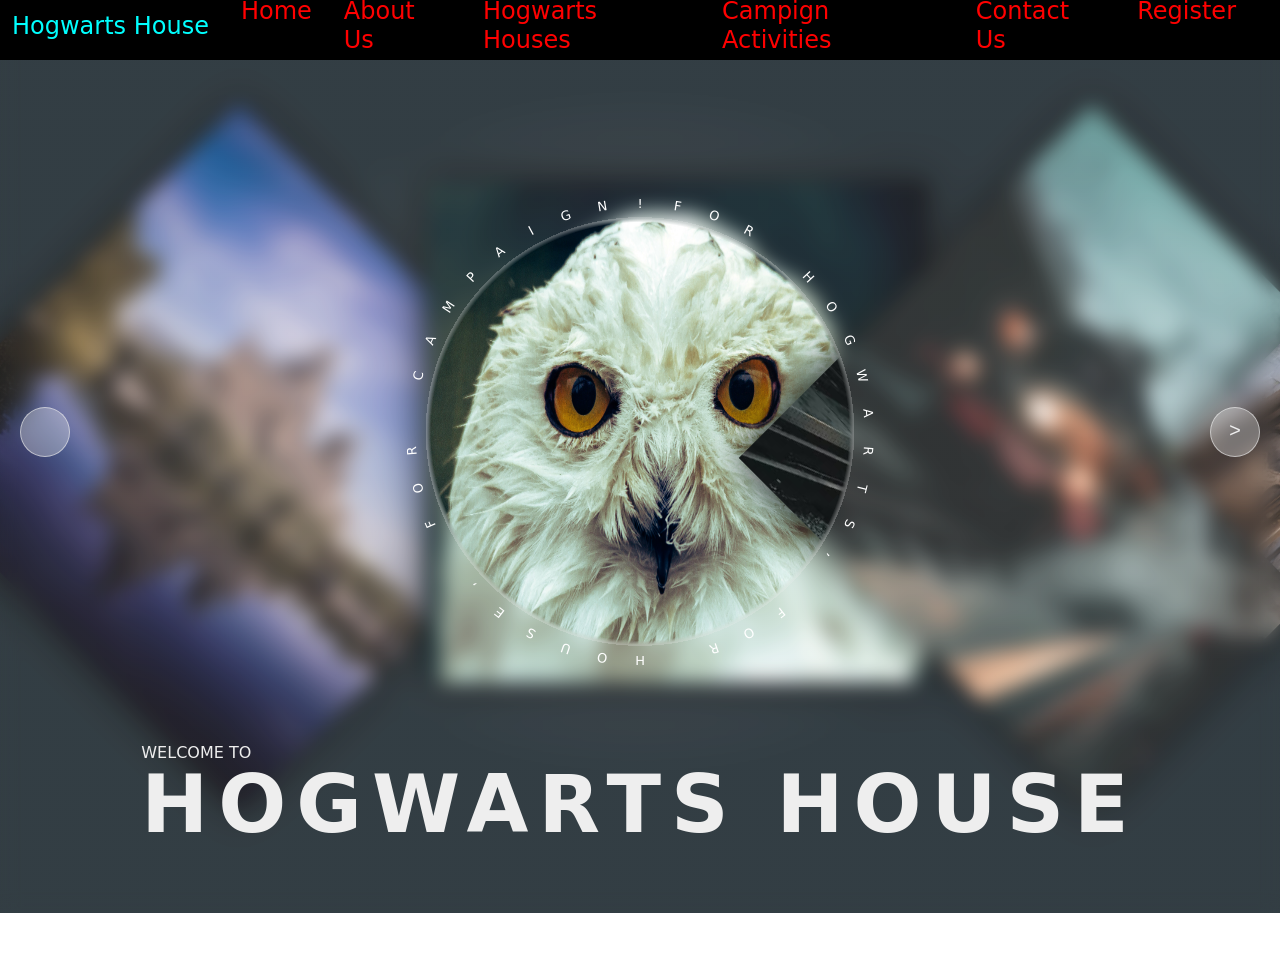
<file: index.html>
<!DOCTYPE html>
<html lang="en">
<head>
  
  <meta charset="UTF-8">
  <meta name="viewport" content="width=device-width, initial-scale=1.0">
  <title></title>

   
  <link href="https://cdn.jsdelivr.net/npm/bootstrap@5.3.3/dist/css/bootstrap.min.css" rel="stylesheet" integrity="sha384-QWTKZyjpPEjISv5WaRU9OFeRpok6YctnYmDr5pNlyT2bRjXh0JMhjY6hW+ALEwIH" crossorigin="anonymous">
   <link rel="stylesheet" href="home.css">
  </head>

<body>



  <nav class="navbar navbar-expand-lg fixed-top">
    <div class="container-fluid">
      <a class="navbar-brand" href="#"><h4>Hogwarts House</h4></a>
      <button class="navbar-toggler" type="button" data-bs-toggle="offcanvas" 
      data-bs-target="#offcanvasNavbar" aria-controls="offcanvasNavbar" aria-label="Toggle navigation">
        <span class="navbar-toggler-icon"></span>
      </button>
      <div class="offcanvas offcanvas-end" tabindex="-1" id="offcanvasNavbar" aria-labelledby="offcanvasNavbarLabel">
        <div class="offcanvas-header">
          <h5 class="offcanvas-title" id="offcanvasNavbarLabel">Hogwarts House</h5>
          <button type="button" class="btn-close" data-bs-dismiss="offcanvas" aria-label="Close"></button>
        </div>
        <div class="offcanvas-body">
          <ul class="navbar-nav justify-content-end flex-grow-1 pe-3">
            <li class="nav-item">
<a class="nav-link mx-lg-2" aria-current="page" href="index.html"><h4>Home</h4></a>
            <li class="nav-item">
              <a class="nav-link mx-lg-2" aria-current="page" href="about us.html"><h4>About Us</h4></a>
            </li>
            
            <li class="nav-item">
              <a class="nav-link mx-lg-2" aria-current="page" href="hogwarts houses.html"><h4>Hogwarts Houses</h4></a>
            </li>

            <li class="nav-item">
              <a class="nav-link mx-lg-2" aria-current="page" href="campign activities.html"><h4>Campign Activities</h4></a>
            </li>
            
            <li class="nav-item">
              <a class="nav-link mx-lg-2" aria-current="page" href="Contact Us.html"><h4>Contact Us</h4></a>
            </li>

            <li class="nav-item">
              <a class="nav-link mx-lg-2" aria-current="page" href="form.html"><h4>Register</h4></a>
            </li>
            
            <script src="https://cdn.jsdelivr.net/npm/bootstrap@5.3.3/dist/js/bootstrap.bundle.min.js" 
            integrity="sha384-YvpcrYf0tY3lHB60NNkmXc5s9fDVZLESaAA55NDzOxhy9GkcIdslK1eN7N6jIeHz" crossorigin="anonymous"></script>
            
          </form>
        </div>
      </div>
    </div>
  </nav>


  <div class="slider">

    <div class="list">
        <div class="item" >
            <img src="hogwarts.jpg">
        </div>
        <div class="item active">
            <img src="frida-lannerstrom-c1fFv08N7qE-unsplash.jpg">
        </div>
        <div class="item">
            <img src="train.jpg">
        </div>
        <div class="item">
            <img src="hog with ani.jpg">
        </div>
    </div>
    <div class="circle">
      For Hogwarts, For House, For Campaign!
    </div>
    <div class="content">
        <div>WELCOME TO</div>
        <div>HOGWARTS HOUSE</div>
    </div>
    <div class="arow">
        <button id="prev"></button>
        <button id="next">></button>
    </div>
</div>

<script src="home.js"></script>

  </body>
</html>
</file>
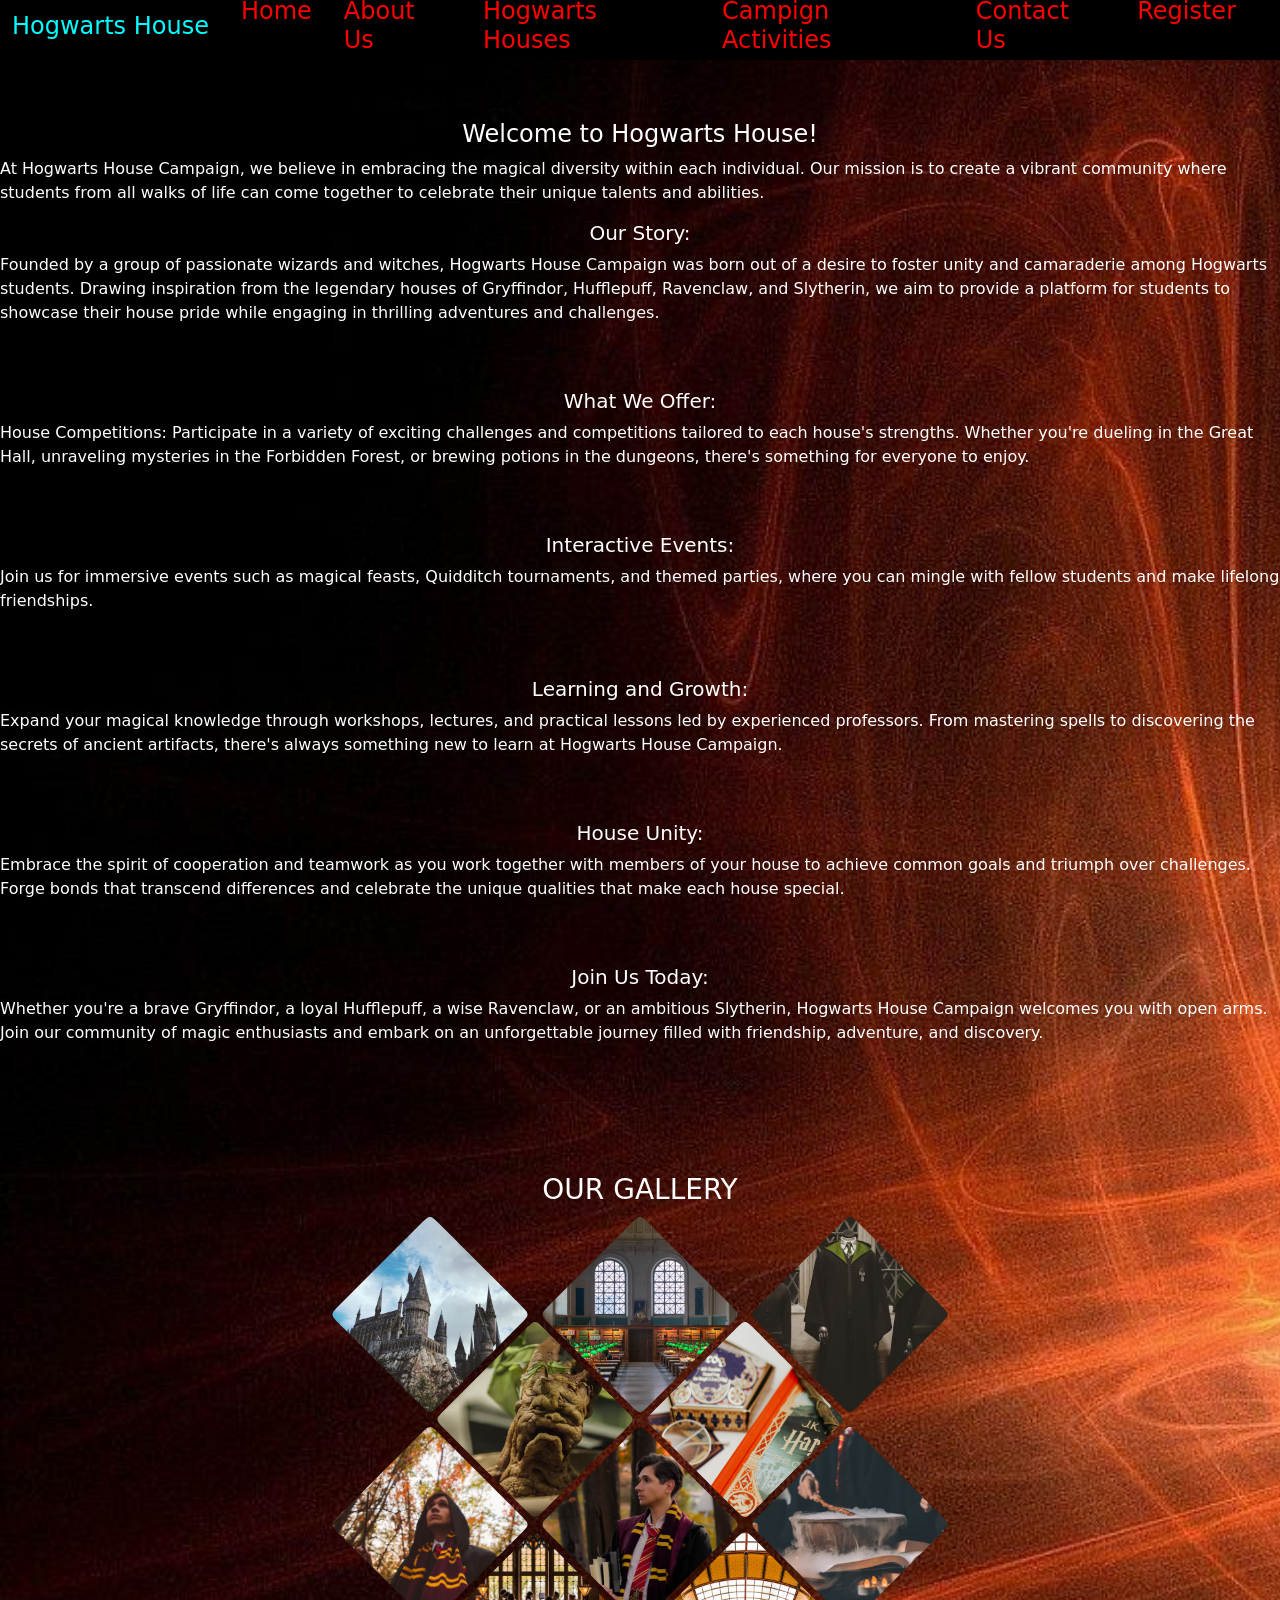
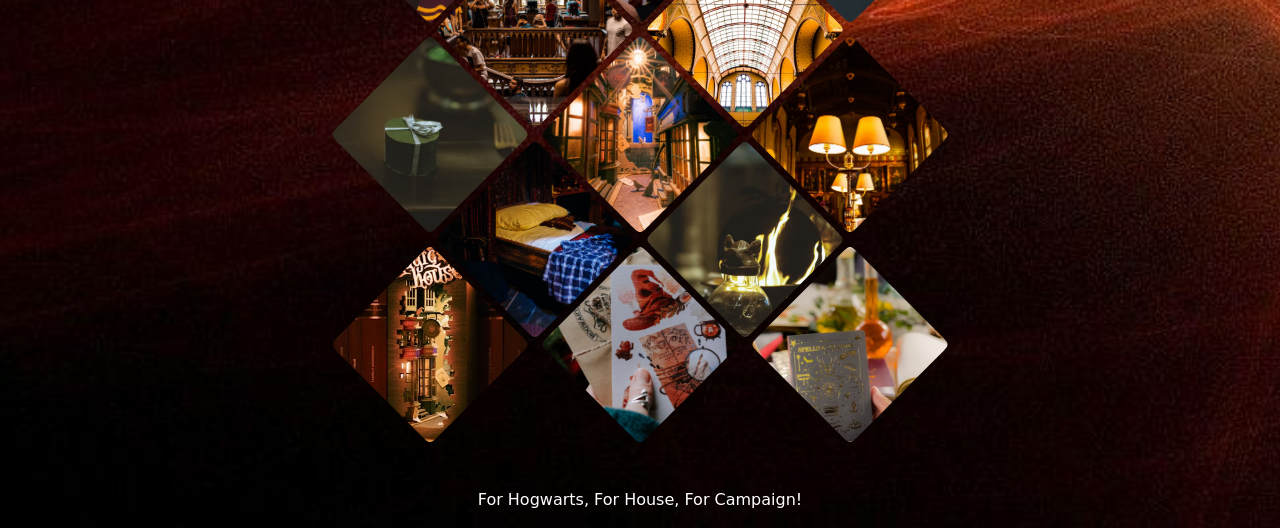
<file: about us.html>
<html>
    <head></head>                                                                           
    <link href="https://cdn.jsdelivr.net/npm/bootstrap@5.3.3/dist/css/bootstrap.min.css" rel="stylesheet" integrity="sha384-QWTKZyjpPEjISv5WaRU9OFeRpok6YctnYmDr5pNlyT2bRjXh0JMhjY6hW+ALEwIH" crossorigin="anonymous">
    <link rel="stylesheet" href="aboutus.css">
  <body background="vincent-guth-62V7ntlKgL8-unsplash.jpg" >
   
    <nav class="navbar navbar-expand-lg fixed-top">
      <div class="container-fluid">
        <a class="navbar-brand" href="#"><h4>Hogwarts House</h4></a>
        <button class="navbar-toggler" type="button" data-bs-toggle="offcanvas" data-bs-target="#offcanvasNavbar" aria-controls="offcanvasNavbar" aria-label="Toggle navigation">
          <span class="navbar-toggler-icon"></span>
        </button>
        <div class="offcanvas offcanvas-end" tabindex="-1" id="offcanvasNavbar" aria-labelledby="offcanvasNavbarLabel">
          <div class="offcanvas-header">
            <h5 class="offcanvas-title" id="offcanvasNavbarLabel">Hogwarts House</h5>
            <button type="button" class="btn-close" data-bs-dismiss="offcanvas" aria-label="Close"></button>
          </div>
          <div class="offcanvas-body">
            <ul class="navbar-nav justify-content-end flex-grow-1 pe-3">
              <li class="nav-item">
                <a class="nav-link mx-lg-2" aria-current="page" href="index.html"><h4>Home</h4></a>
              </li>
  
              <li class="nav-item">
                <a class="nav-link mx-lg-2" aria-current="page" href="about us.html"><h4>About Us</h4></a>
              </li>
              
              <li class="nav-item">
                <a class="nav-link mx-lg-2" aria-current="page" href="hogwarts houses.html"><h4>Hogwarts Houses</h4></a>
              </li>
  
              <li class="nav-item">
                <a class="nav-link mx-lg-2" aria-current="page" href="campign activities.html"><h4>Campign Activities</h4></a>
              </li>
              
              <li class="nav-item">
                <a class="nav-link mx-lg-2" aria-current="page" href="Contact Us.html"><h4>Contact Us</h4></a>
              </li>
  
              <li class="nav-item">
                <a class="nav-link mx-lg-2" aria-current="page" href="form.html"><h4>Register</h4></a>
              </li>
              
              
              
              <script src="https://cdn.jsdelivr.net/npm/bootstrap@5.3.3/dist/js/bootstrap.bundle.min.js" integrity="sha384-YvpcrYf0tY3lHB60NNkmXc5s9fDVZLESaAA55NDzOxhy9GkcIdslK1eN7N6jIeHz" crossorigin="anonymous"></script>
              
            </form>
          </div>
        </div>
      </div>
    </nav>
  <br>
    <br>
    <br>
  <br>  
<br>

    <h4 style="color: white;">Welcome to Hogwarts House!</h4>

<p style="color: white;">At Hogwarts House Campaign, we believe in embracing the magical diversity within each individual.
   Our mission is to create a vibrant community where students from all walks of life can come together to celebrate their unique talents and abilities.</p>

<h5 style="color: white;">Our Story:</h5>
<p style="color: white;">Founded by a group of passionate wizards and witches, 
  Hogwarts House Campaign was born out of a desire to foster unity and camaraderie among Hogwarts students. Drawing inspiration from the
   legendary houses of Gryffindor, Hufflepuff, Ravenclaw, and Slytherin, we aim to provide a platform for students to showcase their house 
   pride while engaging in thrilling adventures and challenges.</p>
<br>
<br>

<h5 style="color: white;">What We Offer: </h5> <p style="color: white;">House Competitions: Participate in a variety of exciting
   challenges and competitions tailored to each house's strengths. Whether you're dueling in the Great Hall, unraveling mysteries in the Forbidden Forest,
    or brewing potions in the dungeons, there's something for everyone to enjoy.</p>
<br>
<br>
<h5 style="color: white;">Interactive Events:</h5> <p style="color: white;">Join us for immersive events such as magical feasts,
  
  Quidditch tournaments, and themed parties, where you can mingle with fellow students and make lifelong friendships.</p>
<br>
<br>
<h5 style="color: white;">Learning and Growth: </h5> <p style="color: white;">Expand your magical knowledge through workshops,
  
  lectures, and practical lessons led by experienced professors. From mastering spells to discovering the secrets of ancient artifacts, 
  there's always something new to learn at Hogwarts House Campaign.</p>
<br>
<br>
<h5 style="color: white;">House Unity: </h5> <p style="color: white;">Embrace the spirit of cooperation and teamwork as you work together with members of 
  your house to achieve common goals and triumph over challenges. Forge bonds that transcend differences and celebrate the unique qualities that make each house special.</p>
<br>
<br>

<h5 style="color: white;">Join Us Today:</h5><p style="color: white;">Whether you're a brave Gryffindor, a loyal Hufflepuff, a wise Ravenclaw, or an ambitious Slytherin, Hogwarts House Campaign welcomes you with open arms. Join our community of magic enthusiasts and embark on an unforgettable journey filled with friendship, adventure, and discovery.</p>
<br>
<br>

</p>

 <br><br>


<h3 style="color: white;"> OUR GALLERY</h3>
<table>

</table>

<article class="gallery">

  <img src="photo_2024-04-14_15-57-08.jpg" alt="" />
  <img src="photo_2024-04-14_15-56-25.jpg" alt="" />
  <img src="photo_2024-04-14_15-56-52.jpg" alt="" />
  <img src="photo_2024-04-14_15-56-07.jpg" alt="" />
  <img src="shayna-douglas-TQV8qkwuEzA-unsplash.jpg" alt="" />
  <img src="photo_2024-04-14_15-56-46.jpg" alt="" />
  <img src="photo_2024-04-14_15-57-38.jpg" alt="" />
  <img src="photo_2024-04-14_15-56-12.jpg" alt="" />
  <img src="photo_2024-04-14_15-56-39.jpg" alt="" />
  <img src="photo_2024-04-14_15-56-35.jpg" alt="" />
  <img src="photo_2024-04-14_15-56-57.jpg" alt="" />
  <img src="photo_2024-04-14_15-57-20.jpg" alt="" />
  <img src="photo_2024-04-14_16-52-40.jpg" alt="" />
  <img src="photo_2024-04-14_16-52-36.jpg" alt="" />
  <img src="photo_2024-04-14_16-52-31.jpg" alt="" />
  <img src="photo_2024-04-14_16-49-22.jpg" alt="" />
  <img src="photo_2024-04-14_16-52-44.jpg" alt="" />
  <img src="photo_2024-04-14_16-49-27.jpg" alt="" />


</article>

<br><br><br><br><br><br>


<p style="color: white;">For Hogwarts, For House, For Campaign!</p>

</body>
</html>
</file>
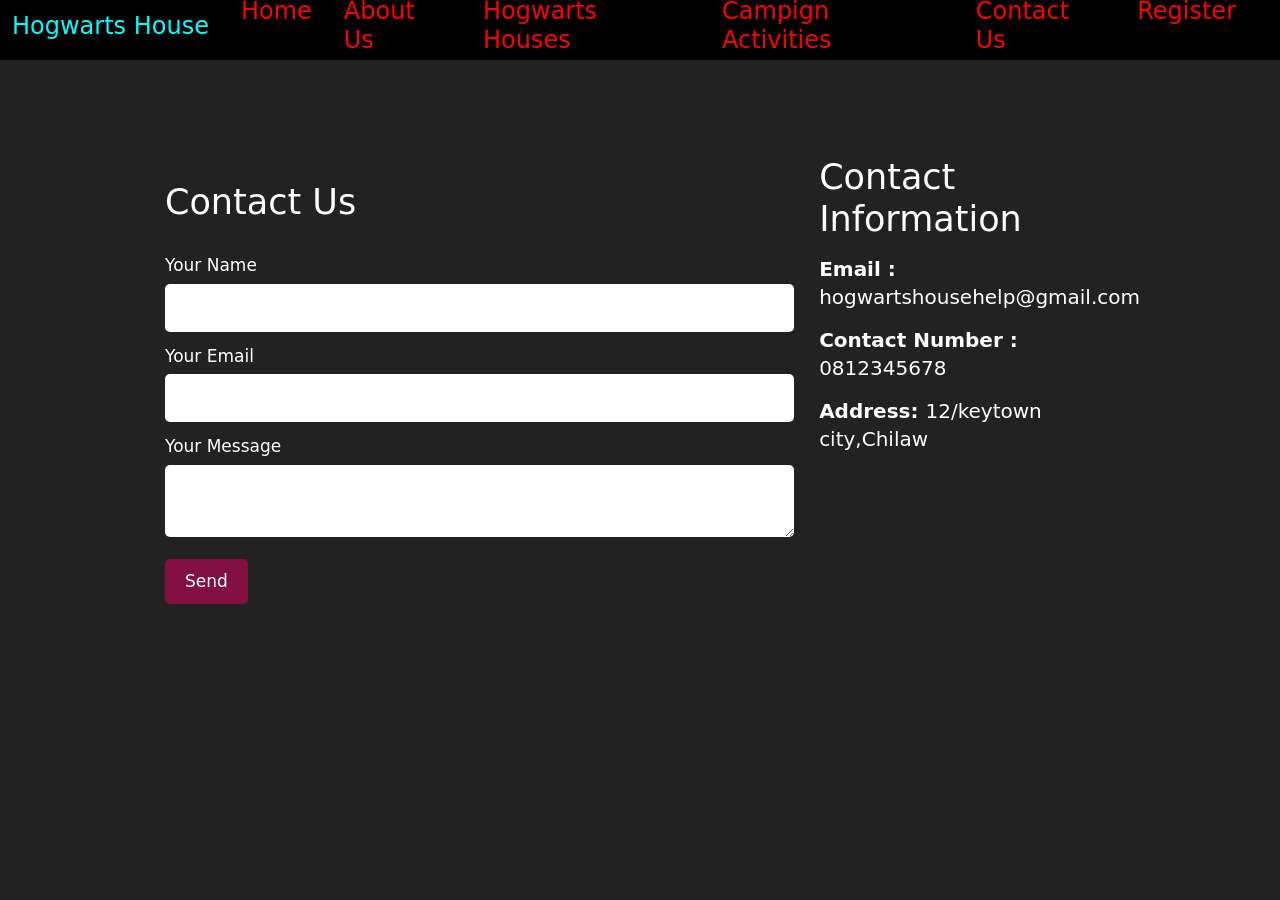
<file: Contact Us.html>
<!DOCTYPE html>
<html lang="en">
<head>
  <meta charset="UTF-8">
  <meta name="viewport" content="width=device-width, initial-scale=1.0">
  <link href="https://cdn.jsdelivr.net/npm/bootstrap@5.3.3/dist/css/bootstrap.min.css" rel="stylesheet" integrity="sha384-QWTKZyjpPEjISv5WaRU9OFeRpok6YctnYmDr5pNlyT2bRjXh0JMhjY6hW+ALEwIH" crossorigin="anonymous">
  <link rel="stylesheet" href="contact.css">
  <title></title>


</head>
<body>

  
  <nav class="navbar navbar-expand-lg fixed-top">
    <div class="container-fluid">
      <a class="navbar-brand" href="#"><h4>Hogwarts House</h4></a>
      <button class="navbar-toggler" type="button" data-bs-toggle="offcanvas" data-bs-target="#offcanvasNavbar" aria-controls="offcanvasNavbar" aria-label="Toggle navigation">
        <span class="navbar-toggler-icon"></span>
      </button>
      <div class="offcanvas offcanvas-end" tabindex="-1" id="offcanvasNavbar" aria-labelledby="offcanvasNavbarLabel">
        <div class="offcanvas-header">
          <h5 class="offcanvas-title" id="offcanvasNavbarLabel">Hogwarts House</h5>
          <button type="button" class="btn-close" data-bs-dismiss="offcanvas" aria-label="Close"></button>
        </div>
        <div class="offcanvas-body">
          <ul class="navbar-nav justify-content-end flex-grow-1 pe-3">
            <li class="nav-item">
              <a class="nav-link mx-lg-2" aria-current="page" href="index.html"><h4>Home</h4></a>
            </li>

            <li class="nav-item">
              <a class="nav-link mx-lg-2" aria-current="page" href="about us.html"><h4>About Us</h4></a>
            </li>
            
            <li class="nav-item">
              <a class="nav-link mx-lg-2" aria-current="page" href="hogwarts houses.html"><h4>Hogwarts Houses</h4></a>
            </li>

            <li class="nav-item">
              <a class="nav-link mx-lg-2" aria-current="page" href="campign activities.html"><h4>Campign Activities</h4></a>
            </li>
            
            <li class="nav-item">
              <a class="nav-link mx-lg-2" aria-current="page" href="Contact Us.html"><h4>Contact Us</h4></a>
            </li>

            <li class="nav-item">
              <a class="nav-link mx-lg-2" aria-current="page" href="form.html"><h4>Register</h4></a>
            </li>
            
            
            
            <script src="https://cdn.jsdelivr.net/npm/bootstrap@5.3.3/dist/js/bootstrap.bundle.min.js" integrity="sha384-YvpcrYf0tY3lHB60NNkmXc5s9fDVZLESaAA55NDzOxhy9GkcIdslK1eN7N6jIeHz" crossorigin="anonymous"></script>
            
          </form>
        </div>
      </div>
    </div>
  </nav>
  

  <br>
  <br>
  <br>
  <br>


  <div class="container">
    <div class="contact">
      <h1>Contact Us</h1>
      <form>
        <label for="name">Your Name</label>
        <input type="text" name="name" required>
        <label for="email">Your Email</label>
        <input type="email" name="email" required>
        <label for="message">Your Message</label>
        <textarea name="message" required></textarea>
        <button type="submit">Send</button>

      </form>
    </div>

    
    <div class="content">
      <h1>Contact Information </h1>
      <p><strong>Email : </strong> hogwartshousehelp@gmail.com</p>
      <p><strong>Contact Number : </strong> 0812345678</p>
      <p><strong>Address: </strong> 12/keytown city,Chilaw</p>
      
      
    </div>
  </div>
  
</body>
</html>
</file>
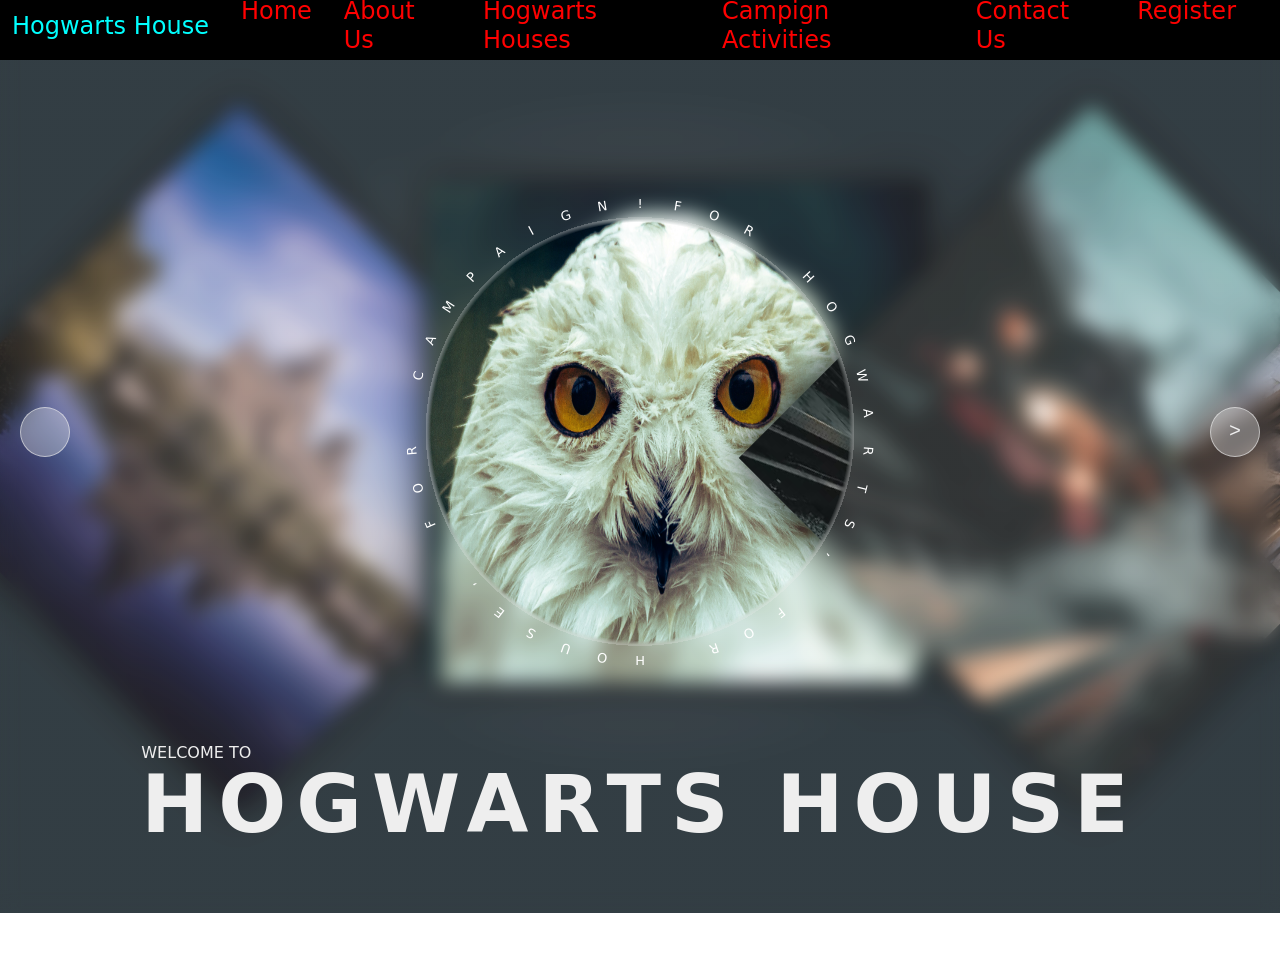
<file: home.html>
<!DOCTYPE html>
<html lang="en">
<head>
  
  <meta charset="UTF-8">
  <meta name="viewport" content="width=device-width, initial-scale=1.0">
  <title></title>

   
  <link href="https://cdn.jsdelivr.net/npm/bootstrap@5.3.3/dist/css/bootstrap.min.css" rel="stylesheet" integrity="sha384-QWTKZyjpPEjISv5WaRU9OFeRpok6YctnYmDr5pNlyT2bRjXh0JMhjY6hW+ALEwIH" crossorigin="anonymous">
   <link rel="stylesheet" href="home.css">
  </head>

<body>



  <nav class="navbar navbar-expand-lg fixed-top">
    <div class="container-fluid">
      <a class="navbar-brand" href="#"><h4>Hogwarts House</h4></a>
      <button class="navbar-toggler" type="button" data-bs-toggle="offcanvas" 
      data-bs-target="#offcanvasNavbar" aria-controls="offcanvasNavbar" aria-label="Toggle navigation">
        <span class="navbar-toggler-icon"></span>
      </button>
      <div class="offcanvas offcanvas-end" tabindex="-1" id="offcanvasNavbar" aria-labelledby="offcanvasNavbarLabel">
        <div class="offcanvas-header">
          <h5 class="offcanvas-title" id="offcanvasNavbarLabel">Hogwarts House</h5>
          <button type="button" class="btn-close" data-bs-dismiss="offcanvas" aria-label="Close"></button>
        </div>
        <div class="offcanvas-body">
          <ul class="navbar-nav justify-content-end flex-grow-1 pe-3">
            <li class="nav-item">
              <a class="nav-link mx-lg-2" aria-current="page" href="home.html"><h4>Home</h4></a>
            </li>

            <li class="nav-item">
              <a class="nav-link mx-lg-2" aria-current="page" href="about us.html"><h4>About Us</h4></a>
            </li>
            
            <li class="nav-item">
              <a class="nav-link mx-lg-2" aria-current="page" href="hogwarts houses.html"><h4>Hogwarts Houses</h4></a>
            </li>

            <li class="nav-item">
              <a class="nav-link mx-lg-2" aria-current="page" href="campign activities.html"><h4>Campign Activities</h4></a>
            </li>
            
            <li class="nav-item">
              <a class="nav-link mx-lg-2" aria-current="page" href="Contact Us.html"><h4>Contact Us</h4></a>
            </li>

            <li class="nav-item">
              <a class="nav-link mx-lg-2" aria-current="page" href="form.html"><h4>Register</h4></a>
            </li>
            
            <script src="https://cdn.jsdelivr.net/npm/bootstrap@5.3.3/dist/js/bootstrap.bundle.min.js" 
            integrity="sha384-YvpcrYf0tY3lHB60NNkmXc5s9fDVZLESaAA55NDzOxhy9GkcIdslK1eN7N6jIeHz" crossorigin="anonymous"></script>
            
          </form>
        </div>
      </div>
    </div>
  </nav>


  <div class="slider">

    <div class="list">
        <div class="item" >
            <img src="hogwarts.jpg">
        </div>
        <div class="item active">
            <img src="frida-lannerstrom-c1fFv08N7qE-unsplash.jpg">
        </div>
        <div class="item">
            <img src="train.jpg">
        </div>
        <div class="item">
            <img src="hog with ani.jpg">
        </div>
    </div>
    <div class="circle">
      For Hogwarts, For House, For Campaign!
    </div>
    <div class="content">
        <div>WELCOME TO</div>
        <div>HOGWARTS HOUSE</div>
    </div>
    <div class="arow">
        <button id="prev"></button>
        <button id="next">></button>
    </div>
</div>

<script src="home.js"></script>

  </body>
</html>
</file>
<file: home.css>
*{
    margin: 0;
    padding: 0;
    box-sizing: border-box;
    
}

.navbar{
    background-color: black;
    height: 60px;
}

.navbar-brand{
    font-weight: see;
    color: aqua;
    font-size: 24px;
    transition: 0.3s color;
}

.navbar-brand:hover,.nav-link.active{
    color: white;
}

.navbar-toggler{
    boarder:none;
    font: size 1.25em; 
    
}

.navbar-toggler:focus, .btn-close:focus{
    box-shadow: none;
    outline: none;
}

.nav-link{
    color:red;
    font-weight: 500;
}

.nav-link:hover,.nav-link.active {
    color: gray;
}

@media (min-width: 991px){
.nav-link::before{
    content: "";
    position: absolute;
    bottom:0 ;
    left: 50%;
    transform: translateX(-50%);
    width: 100%;
    height: 2px;
    background-color: aquamarine;
    visibility: hidden;
    transition: 0.3 ease-in-out;
}


.nav-link:hover::before,.nav-link.nav-link.active::before{
    width: 100%;
    visibility: visible;

}
}


 :root{
    --width-circle: 150vw;
    --radius: calc(100vw / 6);
}
.slider{
    width: 100vw;
    height: 107vh;
    overflow: hidden; 
    position: relative;
    background-color: #17232A;
    background-image: radial-gradient(#fff3, transparent 50%);
    margin-top: -50px;
}
.slider .list{
    position: absolute;
    width: max-content;
    height: 100%;
    display: flex;
    justify-content: start;
    align-items: center;
    transition: transform 0.8s;
    
}
.slider .list .item{
    width: calc(var(--radius) * 2);
    text-align: center;
    transform: rotate(45deg);
    transition: transform 1s;
}
.slider .list .item.active{
    transform: rotate(0deg);
}
.slider .list .item img{
    width: 500px;
    height: 500px;
    filter: drop-shadow(0 0 20px #000);
}
.slider .content{
    position: absolute;
    bottom: 5%;
    left: 50%;
    transform: translateX(-50%);
    text-align: center;
    color: #eee;
    width: max-content;
}
.slider .content div:nth-child(2){
    font-size: 5rem;
    text-transform: uppercase;
    letter-spacing: 10px;
    font-weight: bold;
    position: relative;
}
.slider .content div:nth-child(2)::before{
    position: absolute;
    left: 60%;
    bottom: 50%;
    width: 80px;
    height: 80px;
    content: '';
    background-image: url();
    background-size: cover;
    background-repeat: no-repeat;
}
.slider .content div:nth-child(1){
    text-align: left;
    text-transform: uppercase;
    transform: translateY(20px);
}
.slider .content button{
    border: 1px solid #eee5;
    background: transparent;
    color: #eee;
    font-family: Poppins;
    letter-spacing: 5px;
    border-radius: 20px;
    padding: 10px 20px;
}
#prev,
#next{
    position: absolute;
    top: 50%;
    transform: translateY(-50%);
    width: 50px;
    height: 50px;
    border-radius: 50%;
    background-color: transparent;
    border: 1px solid #eee9;
    background-color: #eee5;
    color: #eee;
    font-size: x-large;
    font-family: monospace;
    cursor: pointer;
    z-index: 15;
}
#prev{
    left: 20px;
}
#next{
    right: 20px;
}

/* //circle */

.circle{
    pointer-events: none;
    position: absolute;
    top: 0%;
    left: 0%;
    width: 100%;
    height: 100%;
    -webkit-mask: radial-gradient(var(--radius), transparent 100%, #000);
    mask: radial-gradient(var(--radius), #0000 98%, #000);
    backdrop-filter: blur(10px);
    background: radial-gradient( 
        calc(var(--radius) + 1px), #eee5 100%, #eee2
    );
    
}
.circle span{
    display: block;
    position: absolute;
    height: calc(var(--radius) * 2 + 50px);
    top: 50%;
    left: 50%;
    --rotate: 50deg;
    transform: translate(-50%, -50%) rotate(var(--rotate));
    text-transform: uppercase;
    color: #fff;
    font-size: small;
    animation: circleRotate 20s linear infinite;
}
@keyframes circleRotate{
    to{
        transform: translate(-50%, -50%) rotate(calc(var(--rotate) + 360deg));
    }
}
</file>
<file: aboutus.css>
*{
    margin: 0;
    padding: 0;
    box-sizing: border-box;
    
}



.navbar{
    background-color: black;
    height: 60px;
}

.navbar-brand{
    font-weight: see;
    color: aqua;
    font-size: 24px;
    transition: 0.3s color;
}

.navbar-brand:hover,.nav-link.active{
    color: white;
}

.navbar-toggler{
    boarder:none;
    font: size 1.25em; 

    
}

.navbar-toggler:focus, .btn-close:focus{
    box-shadow:none;
    outline color:white;
    background: white;
}

.nav-link{
    color:red;
    font-weight: 500;
}

.nav-link:hover,.nav-link.active {
    color: gray;
}

@media (min-width: 991px){
.nav-link::before{
    content: "";
    position: absolute;
    bottom:0 ;
    left: 50%;
    transform: translateX(-50%);
    width: 100%;
    height: 2px;
    background-color: aquamarine;
    visibility: hidden;
    transition: 0.3 ease-in-out;
}


.nav-link:hover::before,.nav-link.nav-link.active::before{
    width: 100%;
    visibility: visible;

}
}

body {
    margin: 0;
    min-height: 100vh;
    display: grid;
    place-items: center;
    background-image: url(magic.jpg);
    background-size: cover;
}


    




.gallery {
    --size: 100px;
    display: grid;
    grid-template-columns: repeat(6, var(--size));
    grid-auto-rows: var(--size);
    place-items: start center;
    gap: 5px;

    &:has(:hover) img:not(:hover),
    &:has(:focus) img:not(:focus) {
        filter: brightness(0.5) contrast(0.5);
    }

    & img {
        object-fit: cover;
        width: calc(var(--size) * 2);
        height: calc(var(--size) * 2);
        clip-path: path("M90,10 C100,0 100,0 110,10 190,90 190,90 190,90 200,100 200,100 190,110 190,110 110,190 110,190 100,200 100,200 90,190 90,190 10,110 10,110 0,100 0,100 10,90Z"
            );
        transition: clip-path 0.25s, filter 0.75s;
        grid-column: auto / span 2;
        border-radius: 5px;

        &:nth-child(5n - 1) {
            grid-column: 2 / span 2;
        }

        &:hover,
        &:focus {
            clip-path: path("M0,0 C0,0 200,0 200,0 200,0 200,100 200,100 200,100 200,200 200,200 200,200 100,200 100,200 100,200 100,200 0,200 0,200 0,100 0,100 0,100 0,100 0,100Z");
            z-index: 1;
            transition: clip-path 0.25s, filter 0.25s;
        }

        &:focus {
            outline: 1px dashed black;
            outline-offset: -5px;
        }
    }
}
</file>
<file: contact.css>
*{
    margin: 0;
    padding: 0;
    box-sizing: border-box;
    
}


.navbar{
    background-color: black;
    height: 60px;
}

.navbar-brand{
    font-weight: see;
    color: aqua;
    font-size: 24px;
    transition: 0.3s color;
}

.navbar-brand:hover,.nav-link.active{
    color: white;
}

.navbar-toggler{
    boarder:none;
    font: size 1.25em; 
    
}

.navbar-toggler:focus, .btn-close:focus{
    box-shadow: none;
    outline: none;
}

.nav-link{
    color:red;
    font-weight: 500;
}

.nav-link:hover,.nav-link.active {
    color: gray;
}

@media (min-width: 991px){
.nav-link::before{
    content: "";
    position: absolute;
    bottom:0 ;
    left: 50%;
    transform: translateX(-50%);
    width: 100%;
    height: 2px;
    background-color: aquamarine;
    visibility: hidden;
    transition: 0.3 ease-in-out;
}


.nav-link:hover::before,.nav-link.nav-link.active::before{
    width: 100%;
    visibility: visible;

}
}



.bg{
    background-color: black;
}

body{
    background-color: #222;
}

.container{
    width: 80%;
    margin: 60px auto;
    display: flex;
    justify-content: center;
}

.contact , content{
    width: 100%;
    padding: 25px;
}

.contact h1{
    font-size: 35px;
    margin-bottom: 30px;
    color: white;
}

.content h1{
    font-size: 35px;
    margin-bottom: 15px;
    color: white;
}

.content p{
    font-size: 20px;
    margin-bottom: 15px;
    color: white;
    line-height: 1.4;
}

label{
    color:white;
    font-size: 17px;
    display: block;
    margin-top: 12px;
    margin-bottom: 5px;
}

input, textarea{
    width: 100%;
    padding: 12px;
    border-radius: 5px;
    border: none;
    outline: none;
}

button{
    font-size: 17px;
    background-color: #821041;
    color: #fff;
    border: none;
    border-radius: 5px;
    padding: 10px 20px;
    cursor: pointer;
    margin-top: 15px;
    transition: 0.3s ease;
}

button:hover{
    ackground-color: #7a2d58;
}

@media screen and (max-width:768px){
.container{
    display:flex;
    flex-direction:column;
}
}
</file>
